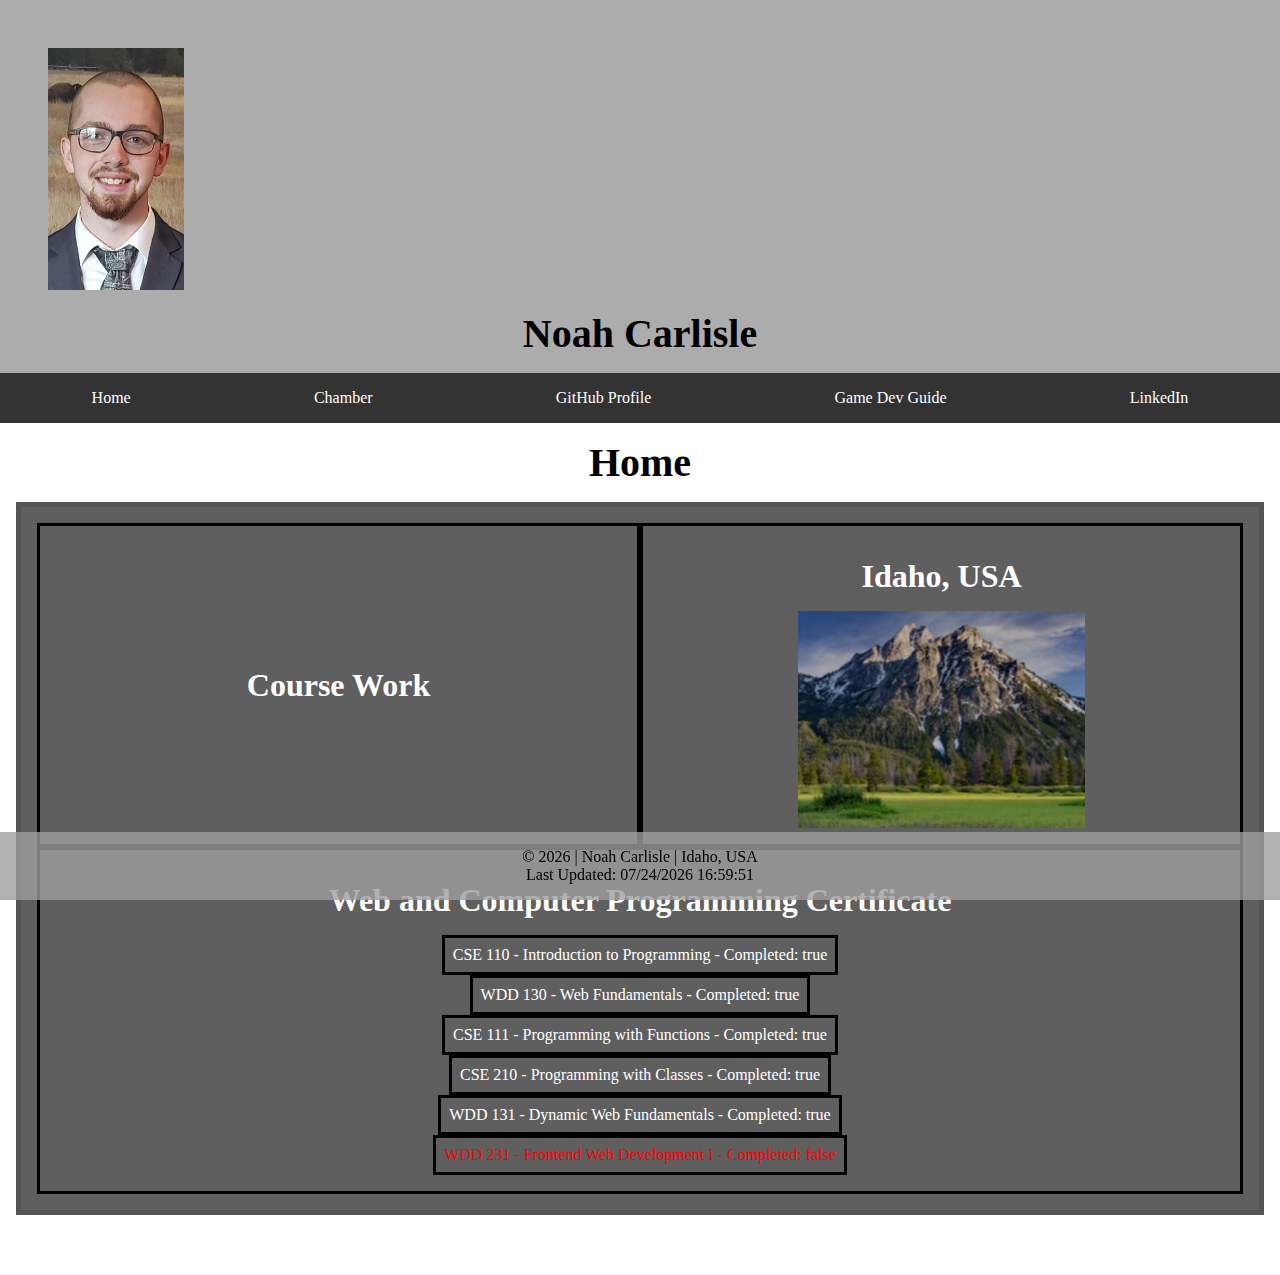
<file: index.html>
<!DOCTYPE html>
<link rel="stylesheet" href="styles\base.css"><html lang="en">
<head>
    <meta charset="UTF-8">
    <meta name="viewport" content="width=device-width, initial-scale=1.0">
    <title>Chamber of Commerce</title>
    <meta discription="WDD - 231">
    <meta author="Noah Carlisle">
    <script src="scripts/base.js" defer></script>
</head>
<body>
    <header>
        <span>
            <img src="images/Noah Portrait.jpg" alt="Noah Carlisle" width="100">
            <h1>Noah Carlisle</h1>
        </span>
        <button type="button" id="menu"></button>
        <nav>
            <ul class="navigation">
                <li><a href="#">Home</a></li>
                <li><a href="chamber/directory.html">Chamber</a></li>
                <li><a href="https://github.com/Pi-Tato">GitHub Profile</a></li>
                <li><a href="https://pi-tato.github.io/wdd231/GameDevGuide/">Game Dev Guide</a></li>
                <li><a href="https://www.linkedin.com/in/noah-carlisle-a916b9257/">LinkedIn</a></li>
            </ul>
        </nav>
    </header>
    <main>
        <h1>Home</h1>
        <div class = "stuff">
            <section>
                <h2>Course Work</h2>
            </section>
            <section>
                <h2>Idaho, USA</h2>
                <img src="images/Idaho.png" alt="Idaho, USA">
            </section>
            <section id="courseWork">
                <h2>Web and Computer Programming Certificate</h2>
            </section>
        </div>
    </main>
        <footer>
            <p>&copy; <span id="currentYear"></span> | Noah Carlisle | Idaho, USA</p>
            <p><span id="lastModified"></span></p>
        </footer>
</body>
</html>
</file>
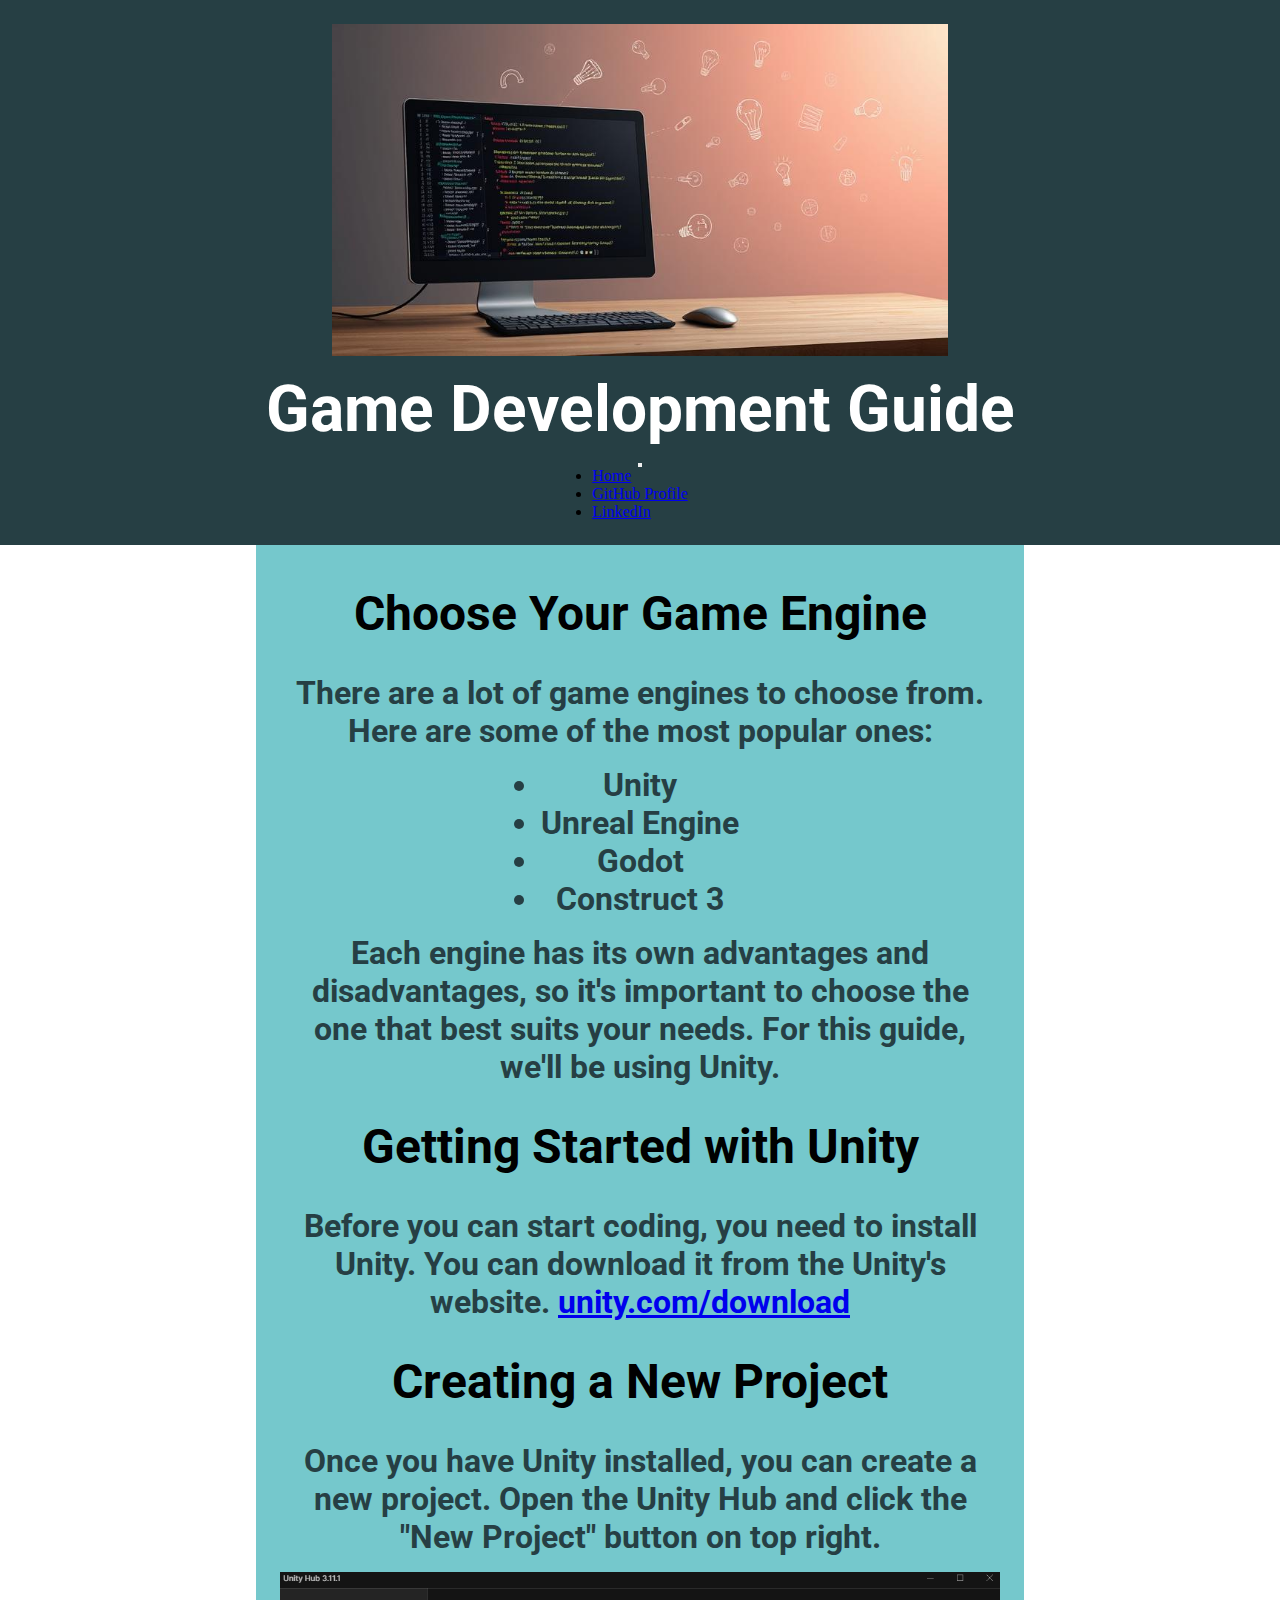
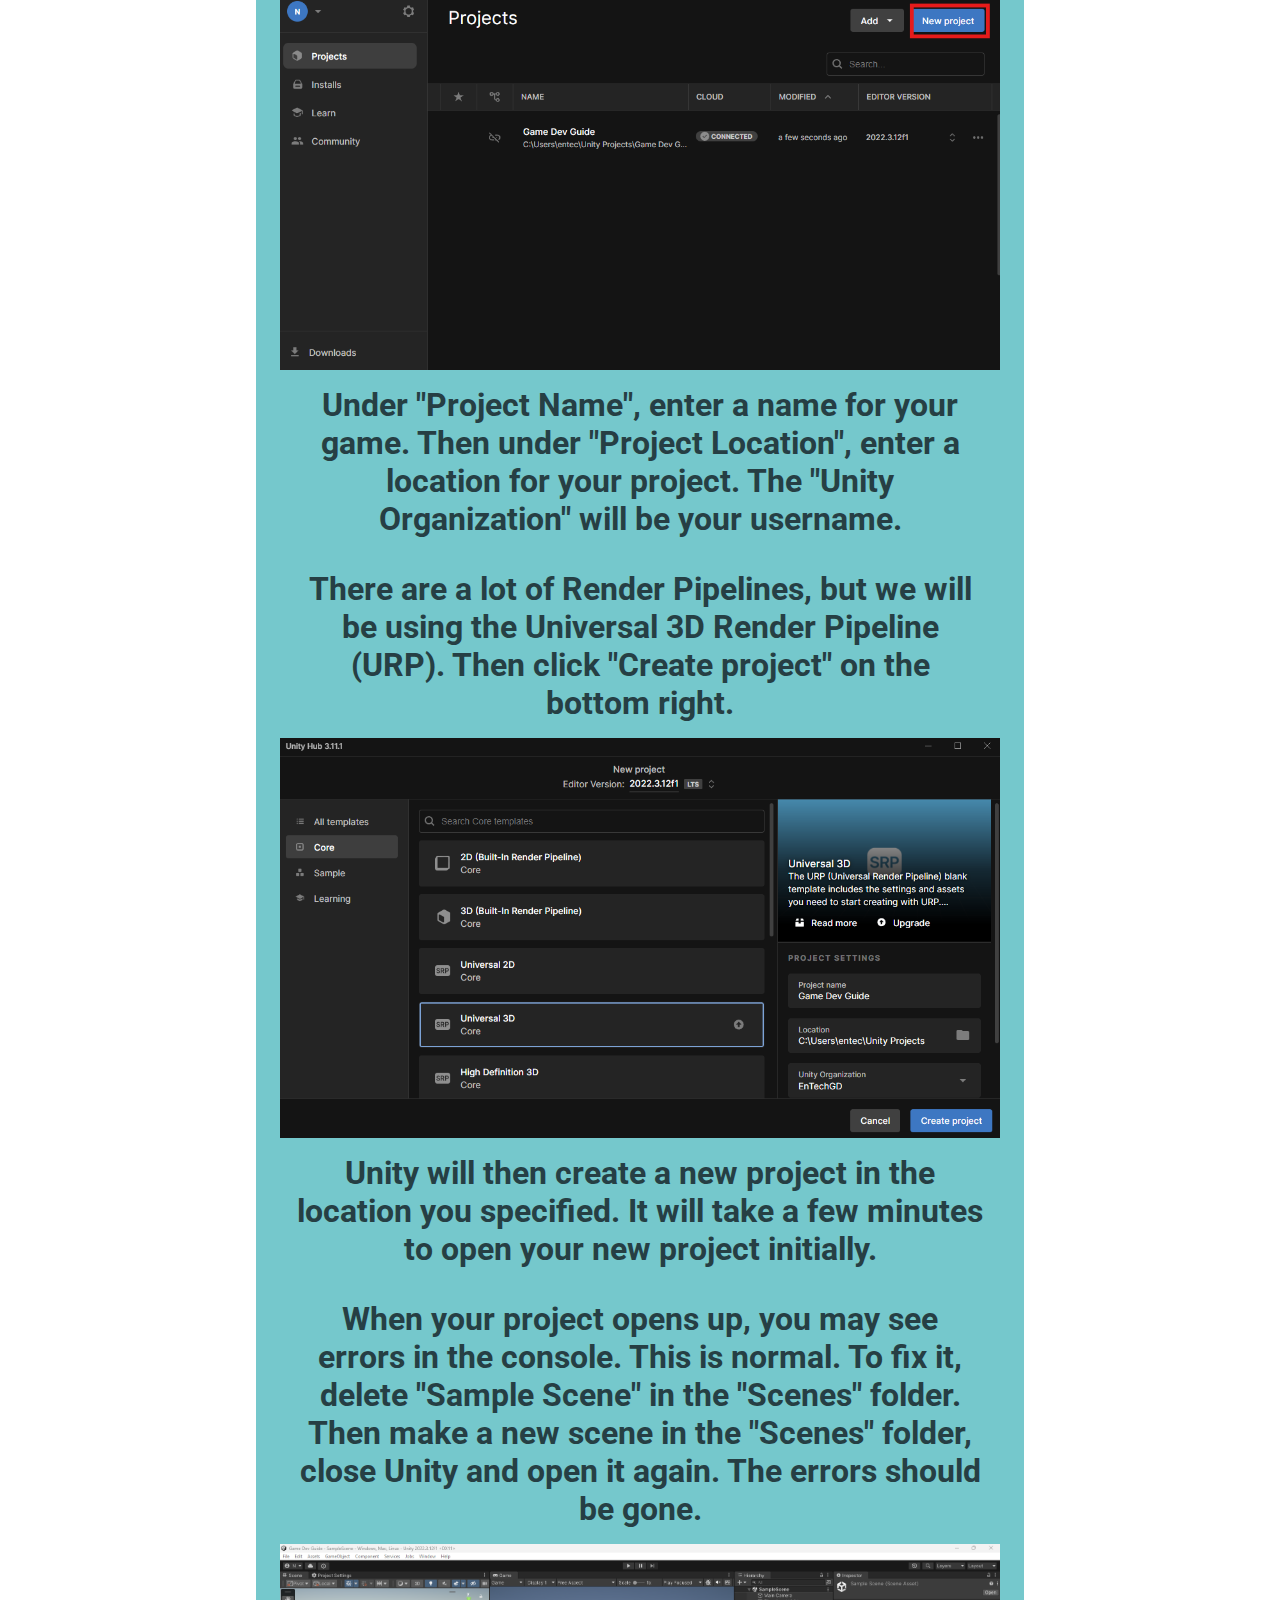
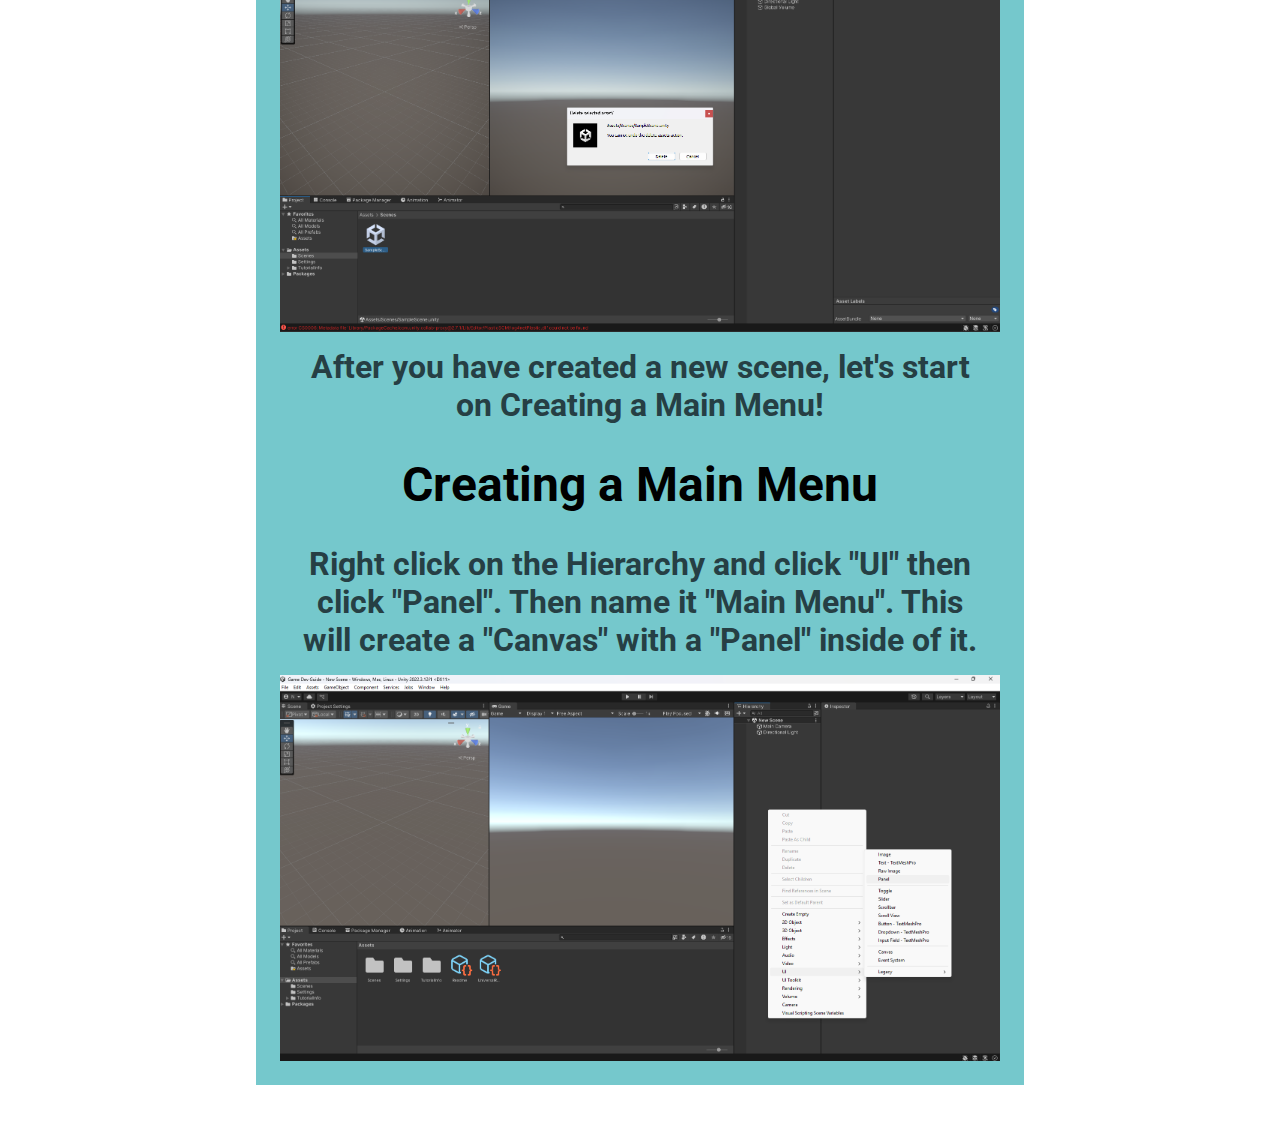
<file: GameDevGuide/index.html>
<!DOCTYPE html>
<link rel="stylesheet" href="styles\base.css">
<link rel="preconnect" href="https://fonts.googleapis.com">
<link rel="preconnect" href="https://fonts.gstatic.com" crossorigin>
<link href="https://fonts.googleapis.com/css2?family=Kanit:ital,wght@0,100;0,300;0,400;1,100;1,300;1,400&family=Karla:wght@500&family=Libre+Franklin&family=Merriweather:wght@900&family=Roboto:ital,wght@0,100..900;1,100..900&display=swap" rel="stylesheet">
<html lang="en">
<head>
    <meta charset="UTF-8">
    <meta name="viewport" content="width=device-width, initial-scale=1.0">
    <title>Game Dev Guide</title>
</head>
<body>
    <header>
        <img src="images/hero.jpg" alt="GameDevGuide">
        <h1>Game Development Guide</h1>
        <button type="button" id="menu"></button>
        <nav>
            <ul class="navigation">
                <li><a href="#">Home</a></li>
                <li><a href="https://github.com/Pi-Tato">GitHub Profile</a></li>
                <li><a href="https://www.linkedin.com/in/noah-carlisle-a916b9257/">LinkedIn</a></li>
            </ul>
        </nav>
    </header>
    <main>           
            <h2>Choose Your Game Engine</h2>
            <p>There are a lot of game engines to choose from. Here are some of the most popular ones:</p>
            <ul>
                <li>Unity</li>
                <li>Unreal Engine</li>
                <li>Godot</li>
                <li>Construct 3</li>
            </ul>
            <p>Each engine has its own advantages and disadvantages, so it's important to choose the one that best suits your needs. For this guide, we'll be using Unity.</p>
            <h2>Getting Started with Unity</h2>
            <p>Before you can start coding, you need to install Unity. You can download it from the Unity's website. <a href="https://unity.com/download" target="_blank">unity.com/download</a></p>
            <h2>Creating a New Project</h2>
            <p>Once you have Unity installed, you can create a new project. Open the Unity Hub and click the "New Project" button on top right.</p>
            <img src="images/Step 1.png" alt="Step 1">
            <p>Under "Project Name", enter a name for your game. Then under "Project Location", enter a location for your project. The "Unity Organization" will be your username.</p>
            <p>There are a lot of Render Pipelines, but we will be using the Universal 3D Render Pipeline (URP). Then click "Create project" on the bottom right.</p>
            <img src="images/Step 2.png" alt="Step 2">
            <p>Unity will then create a new project in the location you specified. It will take a few minutes to open your new project initially.</p>
            <p>When your project opens up, you may see errors in the console. This is normal. To fix it, delete "Sample Scene" in the "Scenes" folder. Then make a new scene in the "Scenes" folder, close Unity and open it again. The errors should be gone.</p>
            <img src="images/Step 3.png" alt="Step 3">
            <p>After you have created a new scene, let's start on Creating a Main Menu!</p>
            <h2>Creating a Main Menu</h2>
            <p>Right click on the Hierarchy and click "UI" then click "Panel". Then name it "Main Menu". This will create a "Canvas" with a "Panel" inside of it.</p>
            <img src="images/Step 4.png" alt="Step 4">
    </main>
</body>
</html>
</file>
